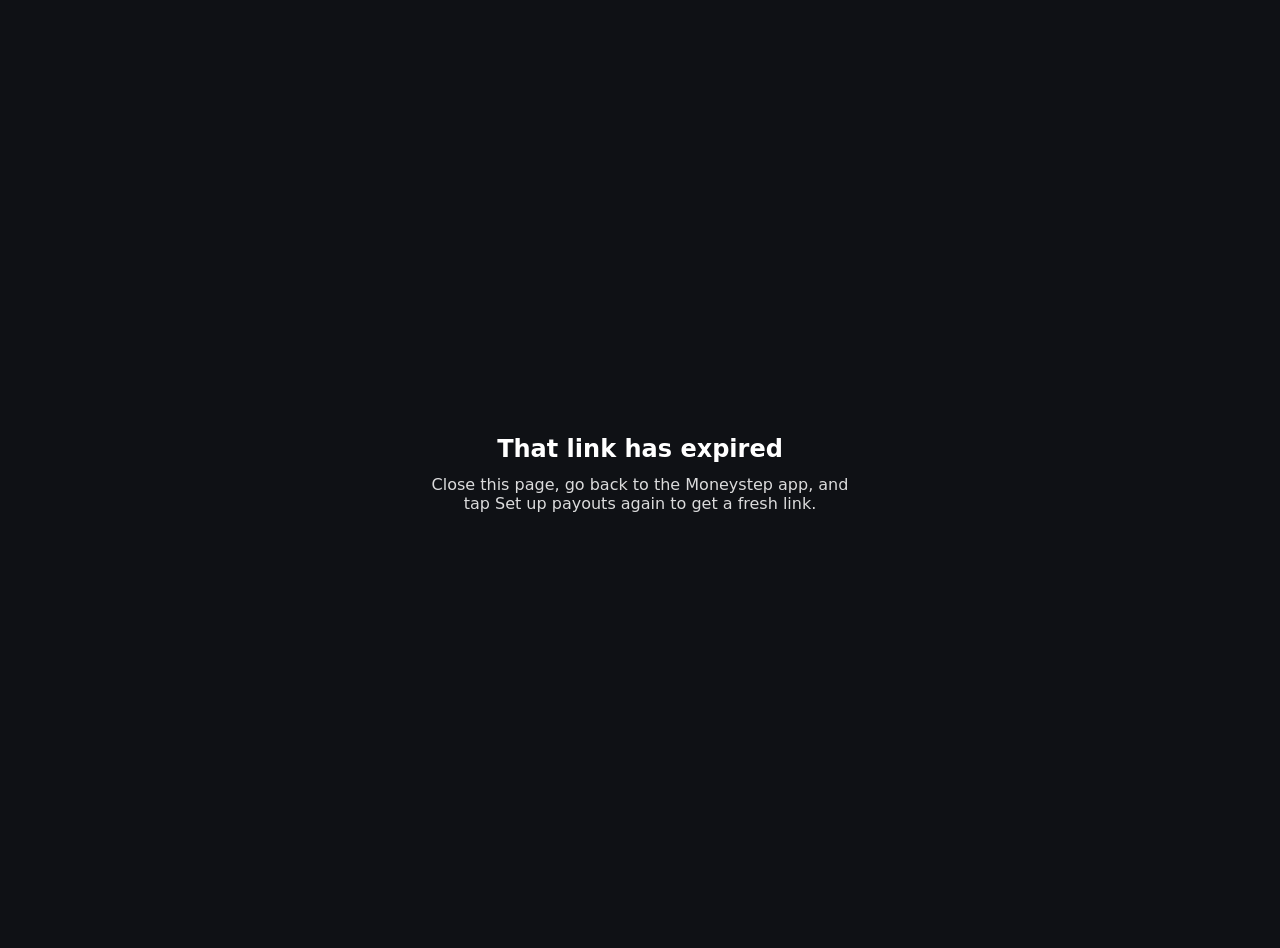
<file: payouts/refresh/index.html>
<!doctype html>
<html lang="en"><head><meta charset="utf-8"><meta name="viewport" content="width=device-width,initial-scale=1">
<title>Moneystep — Payout setup</title>
<style>body{font-family:-apple-system,system-ui,sans-serif;margin:0;min-height:100vh;display:flex;align-items:center;justify-content:center;background:#0f1115;color:#fff;text-align:center;padding:24px}h1{font-size:1.5rem;margin:0 0 12px}p{opacity:.85;max-width:420px;margin:0 auto}</style>
</head><body><div><h1>That link has expired</h1><p>Close this page, go back to the Moneystep app, and tap Set up payouts again to get a fresh link.</p></div></body></html>
</file>
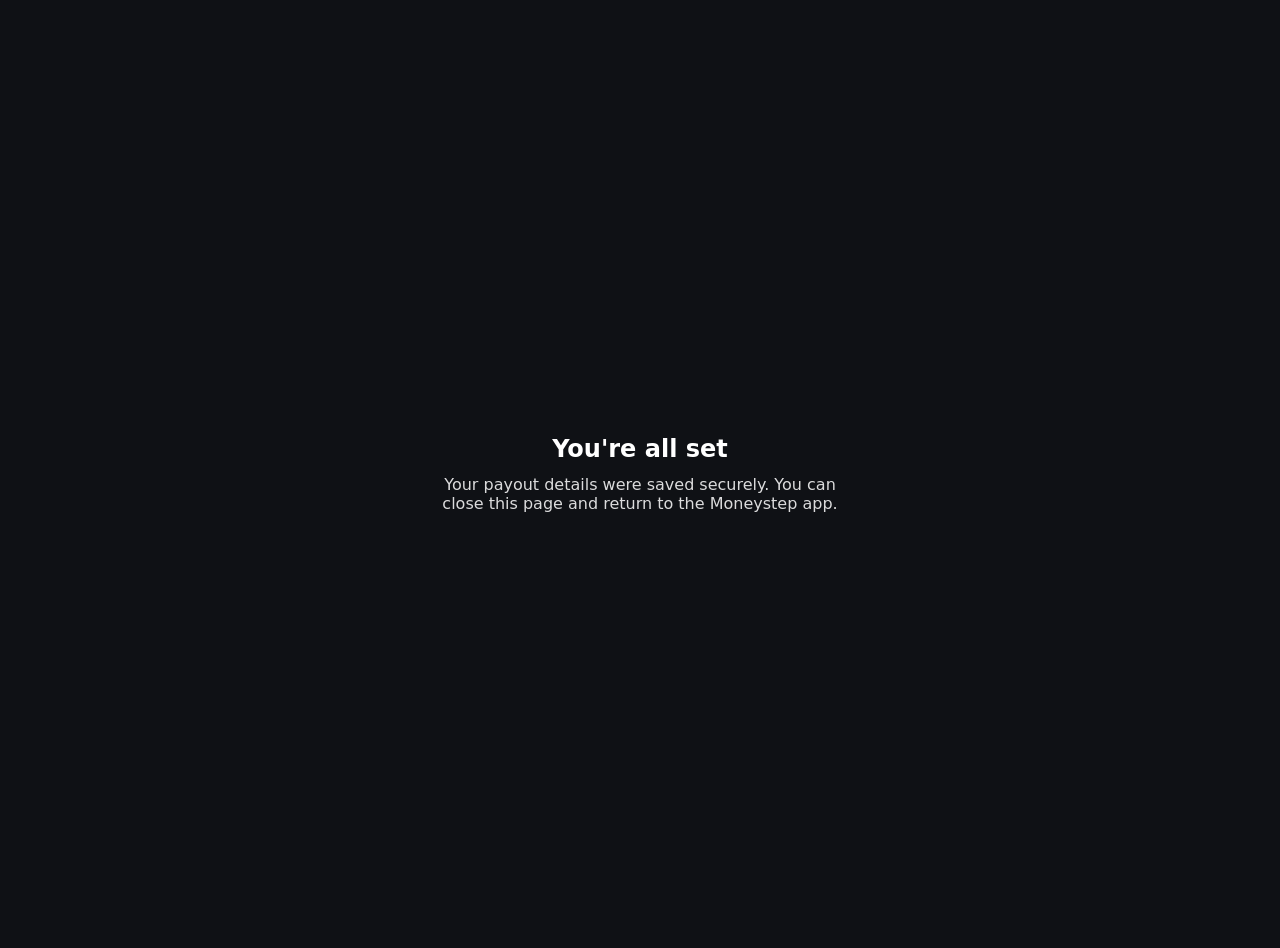
<file: payouts/return/index.html>
<!doctype html>
<html lang="en"><head><meta charset="utf-8"><meta name="viewport" content="width=device-width,initial-scale=1">
<title>Moneystep — Payout setup</title>
<style>body{font-family:-apple-system,system-ui,sans-serif;margin:0;min-height:100vh;display:flex;align-items:center;justify-content:center;background:#0f1115;color:#fff;text-align:center;padding:24px}h1{font-size:1.5rem;margin:0 0 12px}p{opacity:.85;max-width:420px;margin:0 auto}</style>
</head><body><div><h1>You're all set</h1><p>Your payout details were saved securely. You can close this page and return to the Moneystep app.</p></div></body></html>
</file>
